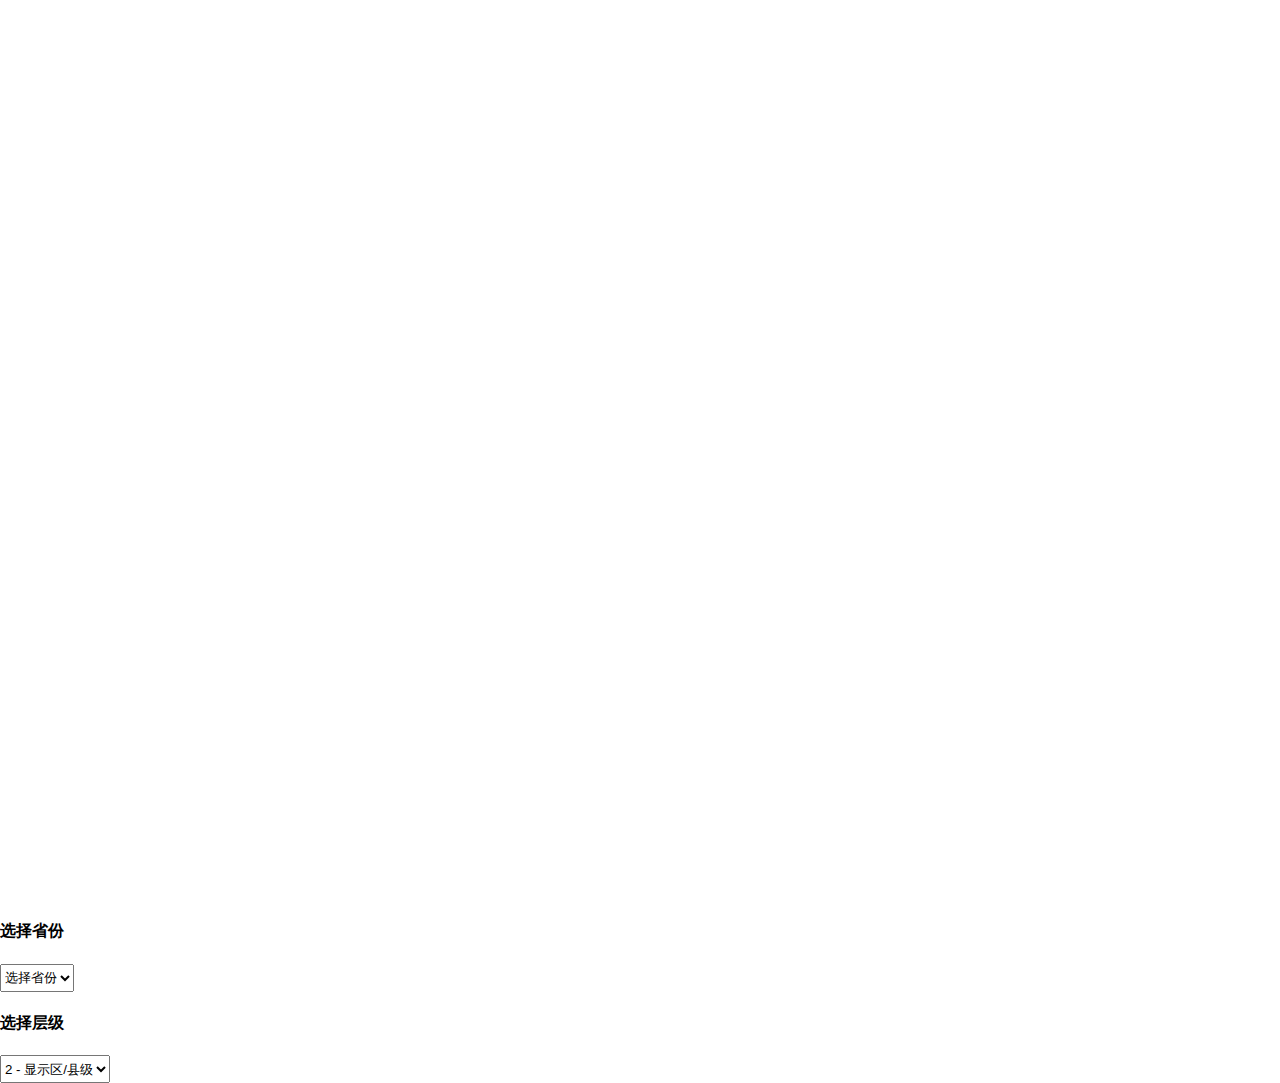
<file: index.html>
<!doctype html>
<html lang="en">
<head>
    <meta charset="utf-8">
    <meta http-equiv='X-UA-Compatible' content='IE=edge'>
    <meta name="viewport" content="initial-scale=1.0, user-scalable=no, width=device-width">
    <link rel="stylesheet" href="https://a.amap.com/jsapi_demos/static/demo-center/css/demo-center.css"/>
    <style>
        html,
        body,
        #container {
            width: 100%;
            height: 100%;
            margin: 0;
        }
    </style>
    <title>简易行政区图 - 省份&层级</title>
</head>
<body>
<div id="container"></div>
<div class="input-card">
    <h4>选择省份</h4>
    <select name="code-list" id="adcode-list" style="height: 28px;margin-right: 10px;" onchange="changeAdcode(this.value)">
        <option value="-1">选择省份</option>
    </select>
    <h4>选择层级</h4>
    <select name="code-list" style="height: 28px;margin-right: 10px;" onchange="changeDepth(this.value)">
        <option value="0">0 - 显示省级</option>
        <option value="1">1 - 显示市级</option>
        <option selected value="2">2 - 显示区/县级</option>
    </select>
</div>
<script src="https://webapi.amap.com/maps?v=2.0&key=fb396840371ad40c8cb80bdcdf0877c6&plugin=AMap.Scale,AMap.ToolBar"></script>
<script src="https://a.amap.com/Loca/static/mock/adcodes.js"></script>
<script>
    var adCode = 130000;
    var depth = 2;
    var map = new AMap.Map("container", {
        zoom: 4.5,
        center: [116.412427, 39.303573],
        pitch: 0,
        viewMode: '3D',
    });

    // 创建省份图层
    var disProvince;
    function initPro(code, dep) {
        dep = typeof dep == 'undefined' ? 2 : dep;
        adCode = code;
        depth = dep;

        disProvince && disProvince.setMap(null);

        disProvince = new AMap.DistrictLayer.Province({
            zIndex: 12,
            adcode: [code],
            depth: dep,
            styles: {
                'fill': function (properties) {
                    // properties为可用于做样式映射的字段，包含
                    // NAME_CHN:中文名称
                    // adcode_pro
                    // adcode_cit
                    // adcode
                    var adcode = properties.adcode;
                    return getColorByAdcode(adcode);
                },
                'province-stroke': 'cornflowerblue',
                'city-stroke': 'white', // 中国地级市边界
                'county-stroke': 'rgba(255,255,255,0.5)' // 中国区县边界
            }
        });

        disProvince.setMap(map);
    }

    // 颜色辅助方法
    var colors = {};
    var getColorByAdcode = function (adcode) {
        if (!colors[adcode]) {
            var gb = Math.random() * 155 + 50;
            colors[adcode] = 'rgb(' + gb + ',' + gb + ',255)';
        }

        return colors[adcode];
    };

    // 按钮事件
    function changeAdcode(code) {
        if (code != 100000) {
            initPro(code, depth);
        }
    }

    function changeDepth(dep) {
        initPro(adCode, dep);
    }

    initPro(adCode, depth);

</script>
<script>
    document.getElementsByClassName('amap-mcode')[0].innerHTML = '- GS(2019)6379号、GS(2019)756号'
    // 构造下拉框
    var optArr = adcodes.map(function (item) {
        if (item.adcode == 100000) {
            item.name = '选择省份';
        }

        return '<option ' + (item.adcode == adCode ? 'selected' : '') + ' value="' + item.adcode + '">' + item.name + '</option>';
    });

    document.getElementById('adcode-list').innerHTML = optArr.join('');
</script>
</body>
</html>
</file>
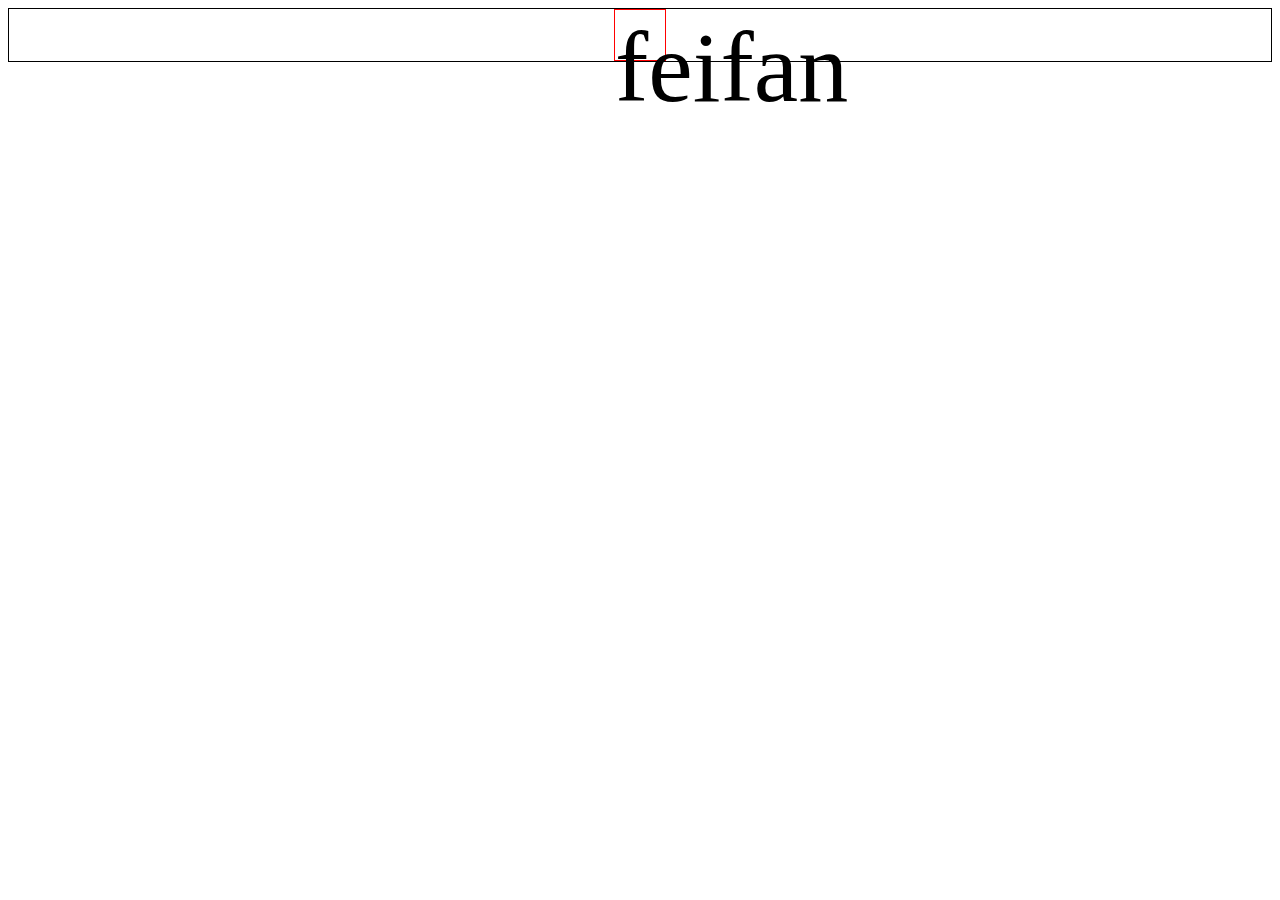
<file: demo.html>
<!DOCTYPE html>
<html lang="en">
<head>
    <meta charset="UTF-8">
    <meta http-equiv="X-UA-Compatible" content="IE=edge">
    <meta name="viewport" content="width=device-width, initial-scale=1.0">
    <title>Document</title>
    <style>
        html{
            font-size: 10px;
        }
    #root {
        border: 1px solid #000;
        /* text-align: center; */
        display: flex;
        justify-content: center;
        align-items: center;
        font-size: 20px
        /* display: inline-table */
    ;

    }
    span   {
        /* position: absolute;
        left: 50%;
        top: 50%; */
        border: 1px solid red;
        width: 50px;
        height: 50px;
        font-size: 10em;
        font-size: 10rem;
        /* margin: 50%; */
        /* transform: translate(0,-100%) */
    }
    </style>
</head>
<body>
    <div id="root">
        <span>feifan</span>
    </div>
</body>
</html>
</file>
